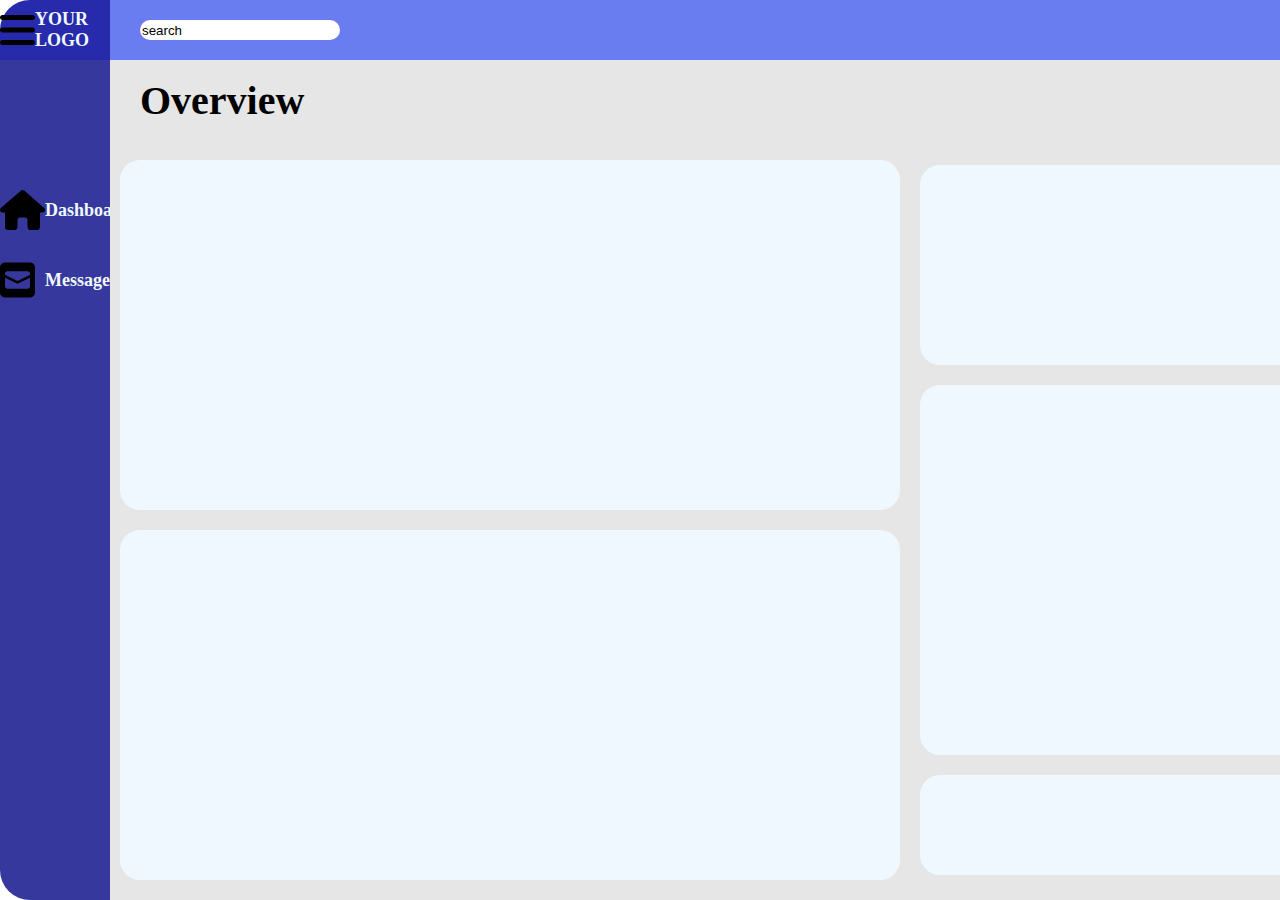
<file: index.html>
<!DOCTYPE HTML>
<html lang="pl">
<head>
	<meta charset="utf-8" />
	<title>Menu</title>
	<meta name="description" content="Projects" />
	<meta name="keywords" content="Menu" />
	<meta http-equiv="X-UA-Compatible" content="IE=edge,chrome=1" />
	
	<link rel="stylesheets" href="reset.css">
	<link rel="stylesheet" href="zadanie-5-sass.css" type="text/css" /> 

	<meta name="viewport" content="width=device-width, initial-scale=1">
</head>

<body>
<div class="page">
	<div class="page__menu">
		<div class="header-left">	
            <img class="header__image" src="bars-solid.svg"/>
            <span class="header__title">
                YOUR LOGO
            </span>
		</div>
		<div class="navigation">
			<div class="navigation__item">
				<img class="navigation__image" src="house.svg"/>
				<span class="navigation__title">
					Dashboard
				</span>
			</div>
			<div class="navigation__messages">
				<img class="messages__image" src="messages.svg"/>
				<span class="messages__title">
					Messages
				</span>
				<input class="messages__number" type="text" value="3">
			</div>
		</div>
	</div>
	<div class="page__content">
		<div class="header-right">
			<input class="header__search-input" type="search" value="search"/>
			<div class="header-user">
				<span class="header-user__title"> 
					Hi, Laura Jane
				</span>
				<img class="header-user__icon" src="user.svg"/>
			</div>	
		</div>
		<div class="container">
			<div class="container__head">
				<span class="container__title">
						Overview
				</span>
			</div>
			<div class="container-column">
				<div class="container-column__column-left">
					<div class="column-left__top"></div>
					<div class="column-left__bottom"></div>
				</div>
				<div class="container-column__column-right">
					<div class="column-right--top"></div>
					<div class="column-right--middle"></div>
					<div class="column-right--bottom"></div>
				</div>
			</div>
		</div>
	</div>
</div>
</body>
</html>
</file>
<file: zadanie-5-sass.css>
body {
  margin: 0;
  -webkit-box-sizing: border-box;
          box-sizing: border-box;
}

.page {
  display: -webkit-box;
  display: -ms-flexbox;
  display: flex;
  width: 100vw;
  height: 100vh;
}

.page__menu {
  display: -webkit-box;
  display: -ms-flexbox;
  display: flex;
  width: 320px;
  -webkit-box-orient: vertical;
  -webkit-box-direction: normal;
      -ms-flex-direction: column;
          flex-direction: column;
}

.page__content {
  display: -webkit-box;
  display: -ms-flexbox;
  display: flex;
  -webkit-box-flex: 1;
      -ms-flex: 1;
          flex: 1;
  -webkit-box-orient: vertical;
  -webkit-box-direction: normal;
      -ms-flex-direction: column;
          flex-direction: column;
}

.header-left {
  display: -webkit-box;
  display: -ms-flexbox;
  display: flex;
  background-color: rgba(0, 3, 155, 0.849);
  background-color: rgba(0, 3, 155, 0.849);
  width: 100%;
  height: 60px;
  -webkit-box-align: center;
      -ms-flex-align: center;
          align-items: center;
  -webkit-box-pack: center;
      -ms-flex-pack: center;
          justify-content: center;
  border-top-left-radius: 30px;
}

.header-right {
  display: -webkit-box;
  display: -ms-flexbox;
  display: flex;
  background-color: #697df0;
  width: 100%;
  height: 60px;
  -webkit-box-pack: justify;
      -ms-flex-pack: justify;
          justify-content: space-between;
  -webkit-box-align: center;
      -ms-flex-align: center;
          align-items: center;
  border-top-right-radius: 30px;
}

.header__image {
  width: 40px;
  height: 40px;
}

.navigation {
  display: -webkit-box;
  display: -ms-flexbox;
  display: flex;
  background-color: rgba(18, 20, 139, 0.849);
  -webkit-box-flex: 1;
      -ms-flex: 1;
          flex: 1;
  -webkit-box-orient: vertical;
  -webkit-box-direction: normal;
      -ms-flex-direction: column;
          flex-direction: column;
  -webkit-box-align: center;
      -ms-flex-align: center;
          align-items: center;
  border-bottom-left-radius: 30px;
  -ms-flex-line-pack: center;
      align-content: center;
}

.navigation__item {
  display: -webkit-box;
  display: -ms-flexbox;
  display: flex;
  -webkit-box-orient: horizontal;
  -webkit-box-direction: normal;
      -ms-flex-direction: row;
          flex-direction: row;
  -webkit-box-align: center;
      -ms-flex-align: center;
          align-items: center;
  height: 100px;
  width: 110px;
  padding-top: 100px;
}

.navigation__messages {
  display: -webkit-box;
  display: -ms-flexbox;
  display: flex;
  -webkit-box-orient: horizontal;
  -webkit-box-direction: normal;
      -ms-flex-direction: row;
          flex-direction: row;
  -webkit-box-align: center;
      -ms-flex-align: center;
          align-items: center;
  width: 110px;
  gap: 10px;
}

.navigation__image {
  width: 60px;
  height: 40px;
}

.navigation__title {
  height: 20px;
}

.messages__image {
  width: 60px;
  height: 40px;
}

.messages__title {
  height: 20px;
}

.messages__number {
  display: -webkit-box;
  display: -ms-flexbox;
  display: flex;
  width: 10px;
  height: 20px;
  background-color: red;
  border: 0px;
  color: aliceblue;
}

.header__search-input {
  width: 200px;
  height: 20px;
  border: 0;
  border-radius: 10px;
  margin-left: 30px;
}

.header-user {
  display: -webkit-box;
  display: -ms-flexbox;
  display: flex;
  width: 250px;
  -webkit-box-pack: center;
      -ms-flex-pack: center;
          justify-content: center;
  -webkit-box-align: center;
      -ms-flex-align: center;
          align-items: center;
  gap: 20px;
}

.header-user__icon {
  width: 30px;
}

.container {
  display: -webkit-box;
  display: -ms-flexbox;
  display: flex;
  background-color: #e6e6e6;
  -webkit-box-flex: 1;
      -ms-flex: 1;
          flex: 1;
  -webkit-box-pack: justify;
      -ms-flex-pack: justify;
          justify-content: space-between;
  -webkit-box-orient: vertical;
  -webkit-box-direction: normal;
      -ms-flex-direction: column;
          flex-direction: column;
  border-bottom-right-radius: 30px;
}

.container__head {
  display: -webkit-box;
  display: -ms-flexbox;
  display: flex;
  -webkit-box-orient: horizontal;
  -webkit-box-direction: normal;
      -ms-flex-direction: row;
          flex-direction: row;
  height: 80px;
  -webkit-box-align: center;
      -ms-flex-align: center;
          align-items: center;
}

.container__title {
  color: black;
  font-size: 40px;
  padding-left: 30px;
}

.container-column {
  display: -webkit-box;
  display: -ms-flexbox;
  display: flex;
  -webkit-box-orient: horizontal;
  -webkit-box-direction: normal;
      -ms-flex-direction: row;
          flex-direction: row;
  height: 760px;
}

.container-column__column-left {
  display: -webkit-box;
  display: -ms-flexbox;
  display: flex;
  -webkit-box-orient: vertical;
  -webkit-box-direction: normal;
      -ms-flex-direction: column;
          flex-direction: column;
  -webkit-box-flex: 1;
      -ms-flex: 1;
          flex: 1;
  -webkit-box-pack: center;
      -ms-flex-pack: center;
          justify-content: center;
  -webkit-box-align: center;
      -ms-flex-align: center;
          align-items: center;
}

.container-column__column-right {
  display: -webkit-box;
  display: -ms-flexbox;
  display: flex;
  -webkit-box-orient: vertical;
  -webkit-box-direction: normal;
      -ms-flex-direction: column;
          flex-direction: column;
  -webkit-box-pack: center;
      -ms-flex-pack: center;
          justify-content: center;
  -webkit-box-flex: 1;
      -ms-flex: 1;
          flex: 1;
}

.column-left__top {
  display: -webkit-box;
  display: -ms-flexbox;
  display: flex;
  background-color: aliceblue;
  width: 780px;
  border-radius: 20px;
  margin: 10px;
  height: 350px;
}

.column-left__bottom {
  display: -webkit-box;
  display: -ms-flexbox;
  display: flex;
  background-color: aliceblue;
  width: 780px;
  border-radius: 20px;
  margin: 10px;
  height: 350px;
}

.column-right--top {
  display: -webkit-box;
  display: -ms-flexbox;
  display: flex;
  background-color: aliceblue;
  width: 780px;
  border-radius: 20px;
  margin: 10px;
  height: 200px;
}

.column-right--middle {
  display: -webkit-box;
  display: -ms-flexbox;
  display: flex;
  background-color: aliceblue;
  width: 780px;
  border-radius: 20px;
  margin: 10px;
  height: 370px;
}

.column-right--bottom {
  height: 100px;
  display: -webkit-box;
  display: -ms-flexbox;
  display: flex;
  background-color: aliceblue;
  width: 780px;
  border-radius: 20px;
  margin: 10px;
}

span {
  font-size: 18px;
  font-weight: bold;
  color: aliceblue;
}

@-webkit-keyframes show-elements {
  0% {
    width: 100px;
  }
  100% {
    width: 320px;
  }
}

@keyframes show-elements {
  0% {
    width: 100px;
  }
  100% {
    width: 320px;
  }
}

@-webkit-keyframes appear {
  from {
    opacity: 1;
  }
  to {
    opacity: 0;
    display: none;
    width: 0;
  }
}

@keyframes appear {
  from {
    opacity: 1;
  }
  to {
    opacity: 0;
    display: none;
    width: 0;
  }
}

.page__menu:hover {
  animation: show-elements 0.5s reverse forwards;
}

.page__menu:hover > .navigation > .navigation__item {
  -webkit-animation: appear 0.5s forwards;
          animation: appear 0.5s forwards;
}

.page__menu:hover > .navigation > .navigation__messages {
  -webkit-animation: appear 0.5s forwards;
          animation: appear 0.5s forwards;
}

.page__menu:hover > .header-left > .header__title {
  -webkit-animation: appear 0.5s forwards;
          animation: appear 0.5s forwards;
}

@media only screen and (max-width: 760px) {
  .page {
    -webkit-box-orient: vertical;
    -webkit-box-direction: normal;
        -ms-flex-direction: column;
            flex-direction: column;
  }
  .page__menu {
    -webkit-box-orient: horizontal;
    -webkit-box-direction: normal;
        -ms-flex-direction: row;
            flex-direction: row;
    height: 60px;
    width: 100vw;
  }
  .page__content {
    width: 100vw;
  }
  .header__title {
    display: none;
  }
  .header-left {
    -webkit-box-orient: horizontal;
    -webkit-box-direction: normal;
        -ms-flex-direction: row;
            flex-direction: row;
    border-top-left-radius: 0px;
    width: 100px;
  }
  .header-user {
    -webkit-transform: scale(0.9);
            transform: scale(0.9);
  }
  .header-right {
    border-top-right-radius: 0px;
  }
  .navigation {
    -webkit-box-orient: horizontal;
    -webkit-box-direction: normal;
        -ms-flex-direction: row;
            flex-direction: row;
    border-bottom-left-radius: 0px;
    -webkit-box-pack: start;
        -ms-flex-pack: start;
            justify-content: flex-start;
  }
  .navigation__item {
    padding: 0;
    -webkit-transform: scale(0.7);
            transform: scale(0.7);
  }
  .navigation__messages {
    padding: 0;
    -webkit-transform: scale(0.7);
            transform: scale(0.7);
  }
  .container {
    border-bottom-right-radius: 0px;
  }
  .container-column {
    -webkit-box-orient: vertical;
    -webkit-box-direction: normal;
        -ms-flex-direction: column;
            flex-direction: column;
  }
  .container-column__column-left {
    -webkit-box-align: center;
        -ms-flex-align: center;
            align-items: center;
  }
  .container-column__column-right {
    -webkit-box-align: center;
        -ms-flex-align: center;
            align-items: center;
  }
  .column-right--top {
    width: 300px;
    height: 100px;
  }
  .column-right--middle {
    width: 300px;
    height: 100px;
  }
  .column-right--bottom {
    width: 300px;
    height: 100px;
  }
  .column-left__top {
    width: 300px;
    height: 150px;
  }
  .column-left__bottom {
    width: 300px;
    height: 150px;
  }
}
/*# sourceMappingURL=zadanie-5-sass.css.map */
</file>
